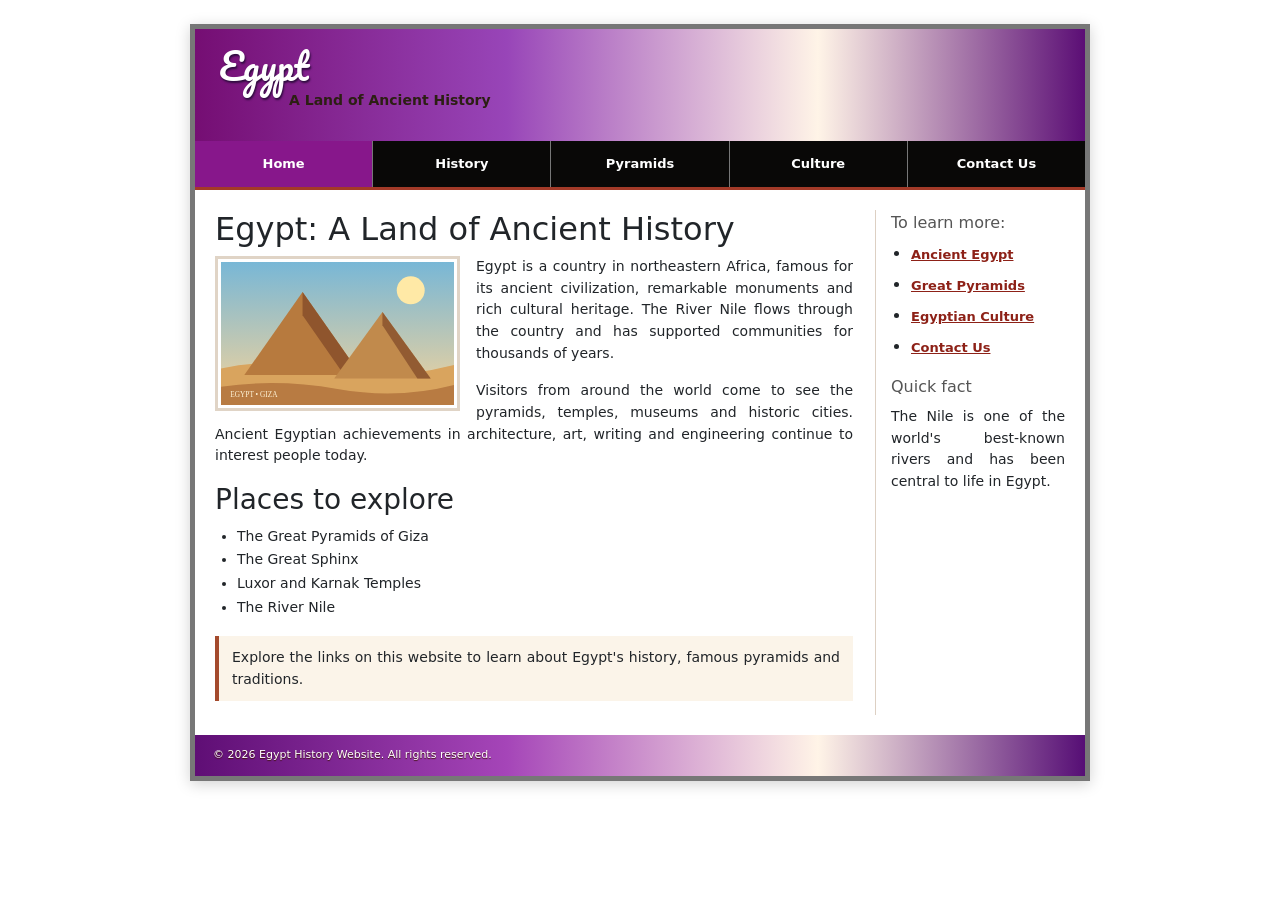
<file: index.html>
<!DOCTYPE html>
<html lang="en">
<head>
<meta charset="UTF-8">
<meta name="viewport" content="width=device-width, initial-scale=1.0">
<title>Egypt - Home</title>
    <link rel="stylesheet" href="styles/normalize.css">
    <link rel="stylesheet" href="styles/main.css">
    <!-- Bootstrap Code 1 -->
<link href="https://cdn.jsdelivr.net/npm/bootstrap@5.3.3/dist/css/bootstrap.min.css" rel="stylesheet">

</head>
<body>
<div class="site">
     <header><h1>Egypt</h1><p class="tagline">A Land of Ancient History</p></header>
<nav>
<a class="active" href="index.html">Home</a><a href="history.html">History</a>
<a href="pyramids.html">Pyramids</a><a href="culture.html">Culture</a><a href="contact.html">Contact Us</a>
</nav>
<div class="layout">
<main>
     <h2>Egypt: A Land of Ancient History</h2>
<img class="float-image" src="images/egypt-home.svg" alt="Illustration of the Egyptian pyramids and desert">
     <p>Egypt is a country in northeastern Africa, famous for its ancient civilization, remarkable monuments and rich cultural heritage. The River Nile flows through the country and has supported communities for thousands of years.</p>
     <p>Visitors from around the world come to see the pyramids, temples, museums and historic cities. Ancient Egyptian achievements in architecture, art, writing and engineering continue to interest people today.</p>
     <h3>Places to explore</h3>
<ul class="card-list">
<li>The Great Pyramids of Giza</li><li>The Great Sphinx</li><li>Luxor and Karnak Temples</li><li>The River Nile</li>
</ul>
<div class="info-box"><p>Explore the links on this website to learn about Egypt's history, famous pyramids and traditions.</p></div>
</main>
<aside>
<h3 class="side-title">To learn more:</h3>
<ul>
<li><a href="history.html">Ancient Egypt</a></li><li><a href="pyramids.html">Great Pyramids</a></li>
<li><a href="culture.html">Egyptian Culture</a></li><li><a href="contact.html">Contact Us</a></li>
</ul>
<h3 class="side-title">Quick fact</h3>
        <p>The Nile is one of the world's best-known rivers and has been central to life in Egypt.</p>
</aside>
</div>
<footer>&copy; 2026 Egypt History Website. All rights reserved.</footer>
</div>
<!-- Bootstrap Code 2 -->
<script src="https://cdn.jsdelivr.net/npm/bootstrap@5.3.3/dist/js/bootstrap.bundle.min.js"></script>

</body>
</html>
</file>
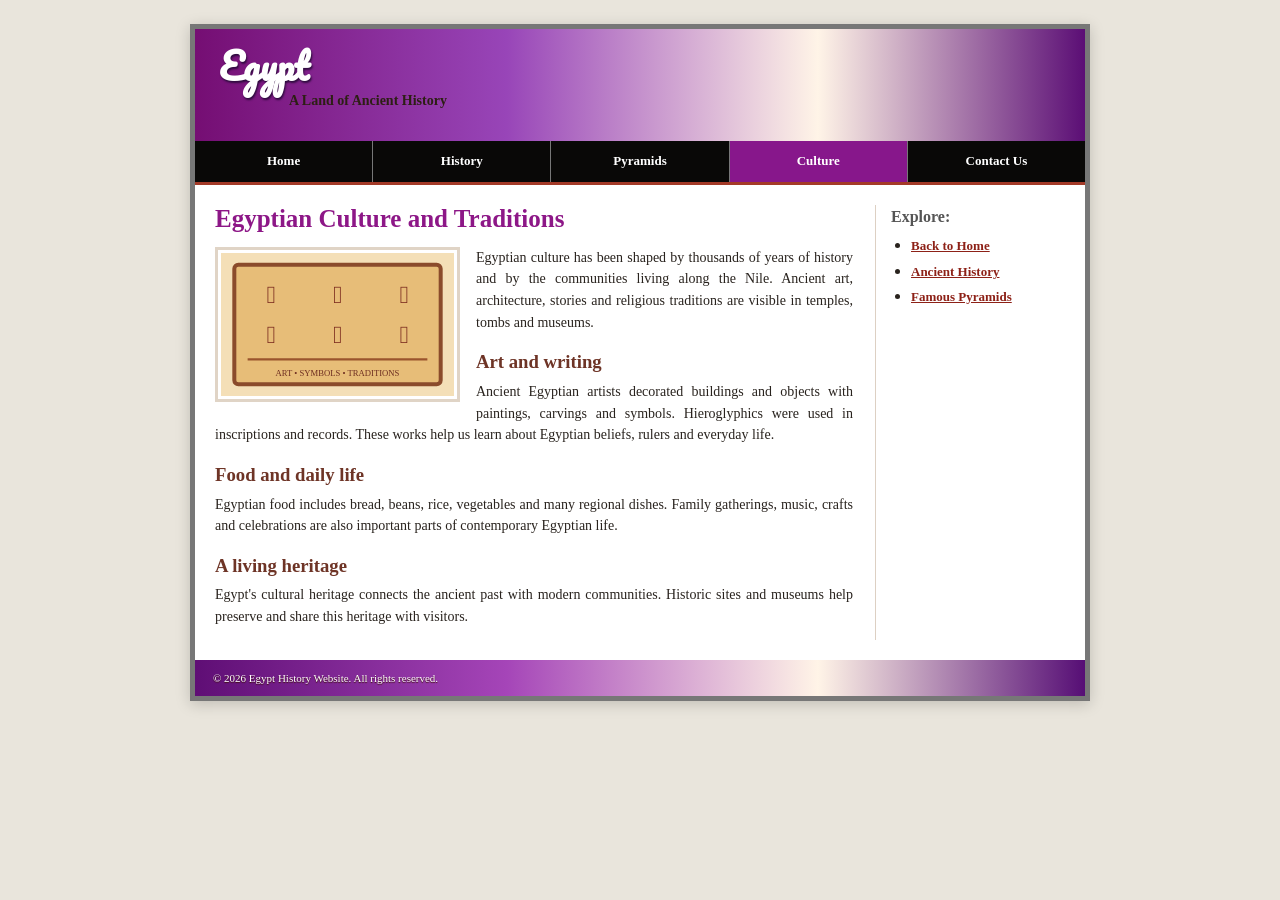
<file: culture.html>
<!DOCTYPE html>
<html lang="en">
<head>
<meta charset="UTF-8">
<meta name="viewport" content="width=device-width, initial-scale=1.0">
<title>Egypt - Culture</title>
         <link rel="stylesheet" href="styles/normalize.css">
         <link rel="stylesheet" href="styles/main.css">
</head>
<body>
<div class="site">
      <header><h1>Egypt</h1><p class="tagline">A Land of Ancient History</p></header>
<nav>
<a href="index.html">Home</a><a href="history.html">History</a>
<a href="pyramids.html">Pyramids</a><a class="active" href="culture.html">Culture</a><a href="contact.html">Contact Us</a>
</nav>
<div class="layout">
<main>
<h2>Egyptian Culture and Traditions</h2>
       <img class="float-image" src="images/egypt-culture.svg" alt="Illustration inspired by ancient Egyptian art">
       <p>Egyptian culture has been shaped by thousands of years of history and by the communities living along the Nile. Ancient art, architecture, stories and religious traditions are visible in temples, tombs and museums.</p>
<h3>Art and writing</h3>
           <p>Ancient Egyptian artists decorated buildings and objects with paintings, carvings and symbols. Hieroglyphics were used in inscriptions and records. These works help us learn about Egyptian beliefs, rulers and everyday life.</p>
<h3>Food and daily life</h3>
           <p>Egyptian food includes bread, beans, rice, vegetables and many regional dishes. Family gatherings, music, crafts and celebrations are also important parts of contemporary Egyptian life.</p>
<h3>A living heritage</h3>
           <p>Egypt's cultural heritage connects the ancient past with modern communities. Historic sites and museums help preserve and share this heritage with visitors.</p>
</main>
<aside>
<h3 class="side-title">Explore:</h3>
<ul>
<li><a href="index.html">Back to Home</a></li><li><a href="history.html">Ancient History</a></li>
<li><a href="pyramids.html">Famous Pyramids</a></li>
</ul>
</aside>
</div>
     <footer>&copy; 2026 Egypt History Website. All rights reserved.</footer>
</div>
</body>
</html>
</file>
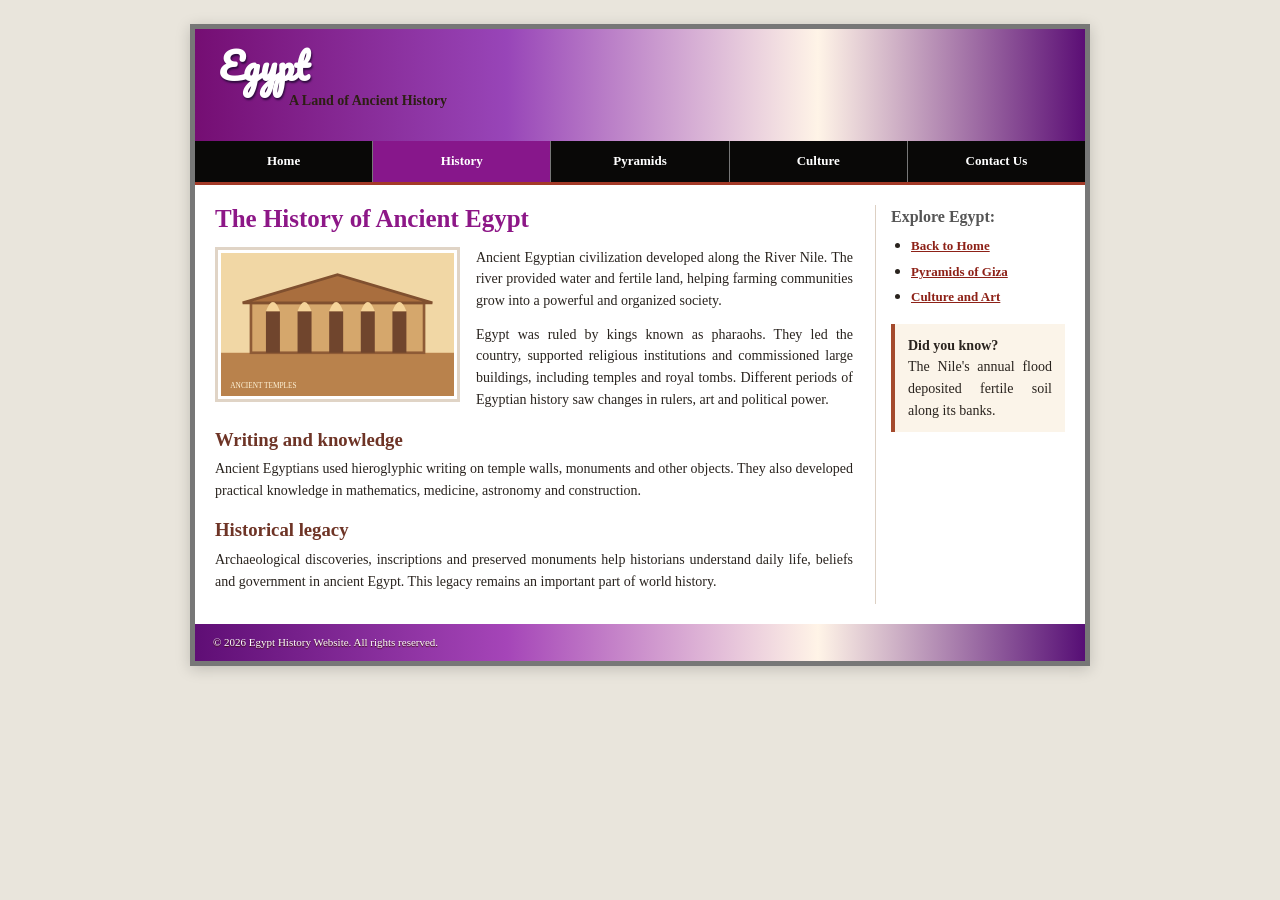
<file: history.html>
<!DOCTYPE html>
<html lang="en">
<head>
<meta charset="UTF-8">
<meta name="viewport" content="width=device-width, initial-scale=1.0">
<title>Egypt - History</title>
     <link rel="stylesheet" href="styles/normalize.css">
     <link rel="stylesheet" href="styles/main.css">
</head>
<body>
<div class="site">
     <header><h1>Egypt</h1><p class="tagline">A Land of Ancient History</p></header>
     <nav>
         <a href="index.html">Home</a>
         <a class="active" href="history.html">History</a>
         <a href="pyramids.html">Pyramids</a>
         <a href="culture.html">Culture</a>
         <a href="contact.html">Contact Us</a>
     </nav>
     <div class="layout">
         <main>
<h2>The History of Ancient Egypt</h2>
<img class="float-image" src="images/egypt-history.svg" alt="Illustration of an ancient Egyptian temple">
      <p>Ancient Egyptian civilization developed along the River Nile. The river provided water and fertile land, helping farming communities grow into a powerful and organized society.</p>
      <p>Egypt was ruled by kings known as pharaohs. They led the country, supported religious institutions and commissioned large buildings, including temples and royal tombs. Different periods of Egyptian history saw changes in rulers, art and political power.</p>
<h3>Writing and knowledge</h3>
      <p>Ancient Egyptians used hieroglyphic writing on temple walls, monuments and other objects. They also developed practical knowledge in mathematics, medicine, astronomy and construction.</p>
<h3>Historical legacy</h3>
      <p>Archaeological discoveries, inscriptions and preserved monuments help historians understand daily life, beliefs and government in ancient Egypt. This legacy remains an important part of world history.</p>
</main>
<aside>
<h3 class="side-title">Explore Egypt:</h3>
<ul>
    <li><a href="index.html">Back to Home</a></li><li><a href="pyramids.html">Pyramids of Giza</a></li>
    <li><a href="culture.html">Culture and Art</a></li>
</ul>
<div class="info-box"><p><strong>Did you know?</strong><br>The Nile's annual flood deposited fertile soil along its banks.</p></div>
</aside>
</div>
<footer>&copy; 2026 Egypt History Website. All rights reserved.</footer>
</div>
</body>
</html>
</file>
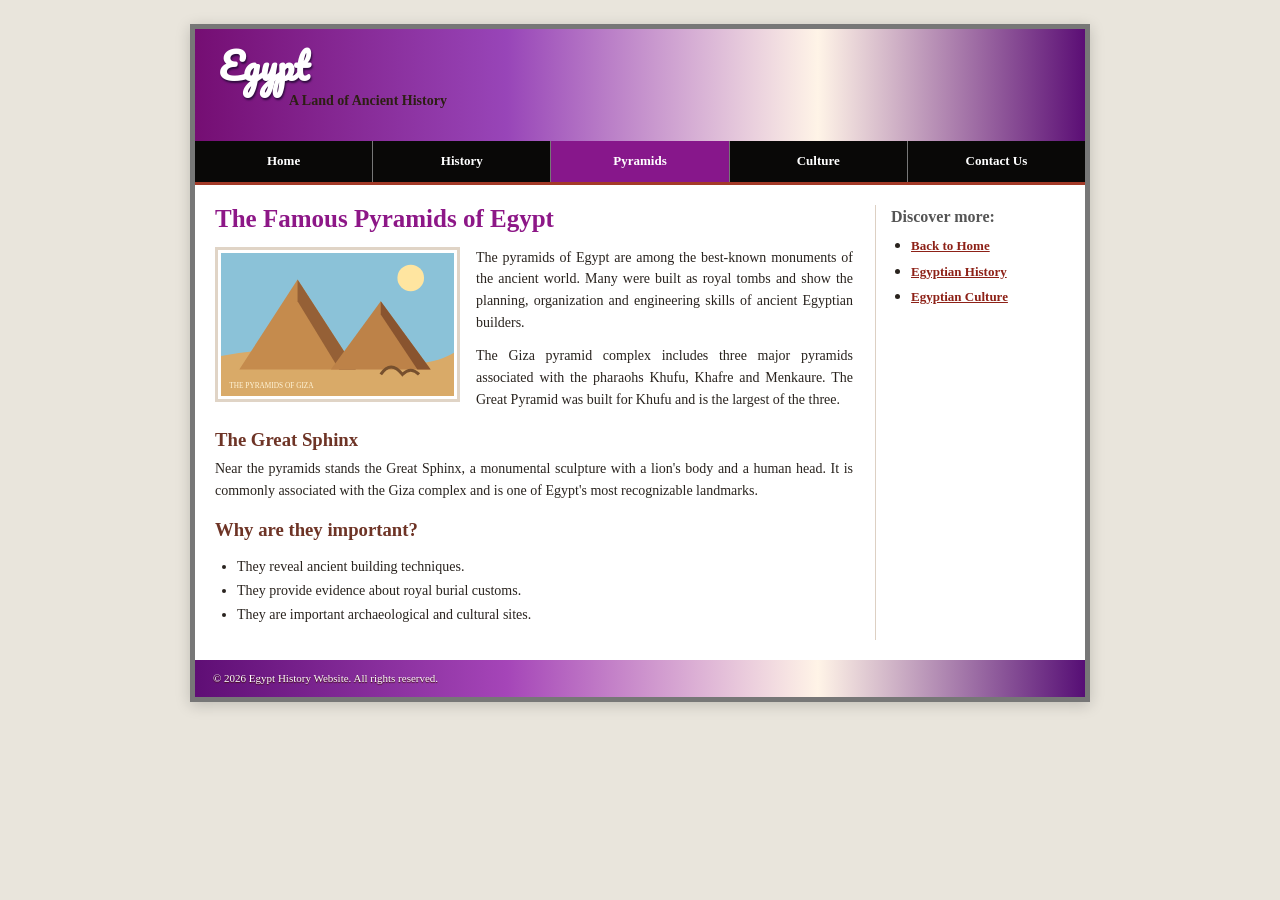
<file: pyramids.html>
<!DOCTYPE html>
<html lang="en">
<head>
<meta charset="UTF-8">
<meta name="viewport" content="width=device-width, initial-scale=1.0">
      <title>Egypt - Pyramids</title>
<link rel="stylesheet" href="styles/normalize.css">
<link rel="stylesheet" href="styles/main.css">
</head>
  <body>
<div class="site">
<header><h1>Egypt</h1><p class="tagline">A Land of Ancient History</p></header>
<nav>
     <a href="index.html">Home</a><a href="history.html">History</a> 
     <a class="active" href="pyramids.html">Pyramids</a><a href="culture.html">Culture</a><a href="contact.html">Contact Us</a>
</nav>
<div class="layout">
<main>
<h2>The Famous Pyramids of Egypt</h2>
     <img class="float-image" src="images/egypt-pyramids.svg" alt="Illustration of the Great Pyramids of Giza">
<p>The pyramids of Egypt are among the best-known monuments of the ancient world. Many were built as royal tombs and show the planning, organization and engineering skills of ancient Egyptian builders.</p>
<p>The Giza pyramid complex includes three major pyramids associated with the pharaohs Khufu, Khafre and Menkaure. The Great Pyramid was built for Khufu and is the largest of the three.</p>
<h3>The Great Sphinx</h3>
<p>Near the pyramids stands the Great Sphinx, a monumental sculpture with a lion's body and a human head. It is commonly associated with the Giza complex and is one of Egypt's most recognizable landmarks.</p>
<h3>Why are they important?</h3>
<ul class="card-list"><li>They reveal ancient building techniques.</li><li>They provide evidence about royal burial customs.</li><li>They are important archaeological and cultural sites.</li></ul>
</main>
<aside>
<h3 class="side-title">Discover more:</h3>
<ul>
<li><a href="index.html">Back to Home</a></li><li><a href="history.html">Egyptian History</a></li>
<li><a href="culture.html">Egyptian Culture</a></li>
</ul>
</aside>
</div>
<footer>&copy; 2026 Egypt History Website. All rights reserved.</footer>
</div>
</body>
</html>
</file>
<file: styles/main.css>
@import url('https://fonts.googleapis.com/css2?family=Pacifico&family=Georgia&display=swap');

body {
    background: #e9e5dc;
    color: #29231e;
    font-family: Georgia, "Times New Roman", serif;
    padding: 24px 12px;
}

.site {
    width: 900px;
    max-width: 100%;
    margin: 0 auto;
    background: #fff;
    border: 5px solid #777;
    box-shadow: 0 3px 14px rgba(0,0,0,.18);
}

header {
    min-height: 112px;
    padding: 15px 24px;
    background: linear-gradient(to right, #750e73 0%, #9845b8 35%, #fff4e7 70%, #5b0e75 100%);
}

header h1 {
    color: #fff;
    font-family: "Pacifico", Georgia, cursive;
    font-size: 36px;
    line-height: 1.2;
    margin: 0;
    text-shadow: 1px 2px 2px #300c40;
}

.tagline {
    margin: 3px 0 0 70px;
    color: #2c1f13;
    font-weight: bold;
    font-size: 14px;
}

nav {
    display: flex;
    background: #090807;
    border-bottom: 3px solid #a33a28;
}

nav a {
    flex: 1;
    padding: 13px 8px;
    color: #fff;
    text-align: center;
    text-decoration: none;
    font-size: 13px;
    font-weight: bold;
    border-right: 1px solid #777;
}

nav a:last-child { border-right: 0; }
nav a:hover, nav a:focus, nav a.active { background: #87178b; }

.layout {
    display: flex;
    gap: 22px;
    padding: 20px;
    min-height: 370px;
}

main {
    flex: 1 1 68%;
    min-width: 0;
}

aside {
    flex: 0 0 190px;
    padding-left: 15px;
    border-left: 1px solid #ddd0c3;
}

h2 {
    color: #8d1787;
    font-size: 25px;
    margin: 0 0 13px;
}

h3 {
    color: #6e3426;
    margin: 18px 0 8px;
}

p {
    font-size: 14px;
    line-height: 1.55;
    text-align: justify;
    margin: 0 0 12px;
}

.float-image {
    width: 245px;
    max-width: 48%;
    float: left;
    margin: 0 16px 10px 0;
    border: 3px solid #e0d4c6;
    padding: 3px;
    background: white;
}

.side-title {
    color: #555;
    font-size: 16px;
    margin: 3px 0 10px;
}

aside ul {
    padding-left: 20px;
    margin: 0 0 18px;
}

aside li { margin: 0 0 7px; }
aside a { color: #8d2117; font-weight: bold; font-size: 13px; }
aside a:hover { color: #c16a22; }

.info-box {
    background: #fbf4e9;
    border-left: 4px solid #a44a2d;
    padding: 11px 13px;
    margin: 14px 0;
}

.info-box p { margin-bottom: 0; }

.card-list {
    padding-left: 22px;
    line-height: 1.7;
    font-size: 14px;
}

.contact-form label {
    display: block;
    font-size: 13px;
    font-weight: bold;
    margin: 10px 0 4px;
}

.contact-form input,
.contact-form textarea {
    width: 100%;
    padding: 9px;
    border: 1px solid #b9a99b;
    background: #fffdf9;
}

.contact-form textarea { resize: vertical; }
.contact-form button {
    margin-top: 12px;
    padding: 10px 22px;
    border: 0;
    background: #8d2117;
    color: white;
    font-weight: bold;
    cursor: pointer;
}
.contact-form button:hover { background: #24110e; }

footer {
    clear: both;
    padding: 12px 18px;
    color: #fff;
    font-size: 11px;
    background: linear-gradient(to right, #5f0e75, #a545b8 35%, #fff4e7 70%, #560e75);
    text-shadow: 0 1px 1px #40100c;
}

@media (max-width: 700px) {
    body { padding: 8px; }
    .site { width: 100%; }
    header { min-height: auto; }
    header h1 { font-size: 30px; }
    nav { flex-wrap: wrap; }
    nav a { flex: 1 1 33.33%; }
    .layout { display: block; padding: 15px; }
    aside {
        border-left: 0;
        border-top: 1px solid #ddd0c3;
        padding: 14px 0 0;
        margin-top: 18px;
    }
    .float-image { width: 42%; }
}

@media (max-width: 430px) {
    nav a { flex: 1 1 50%; }
    .float-image {
        float: none;
        display: block;
        width: 100%;
        max-width: 100%;
        margin: 0 0 12px;
    }
    h2 { font-size: 21px; }
}
</file>
